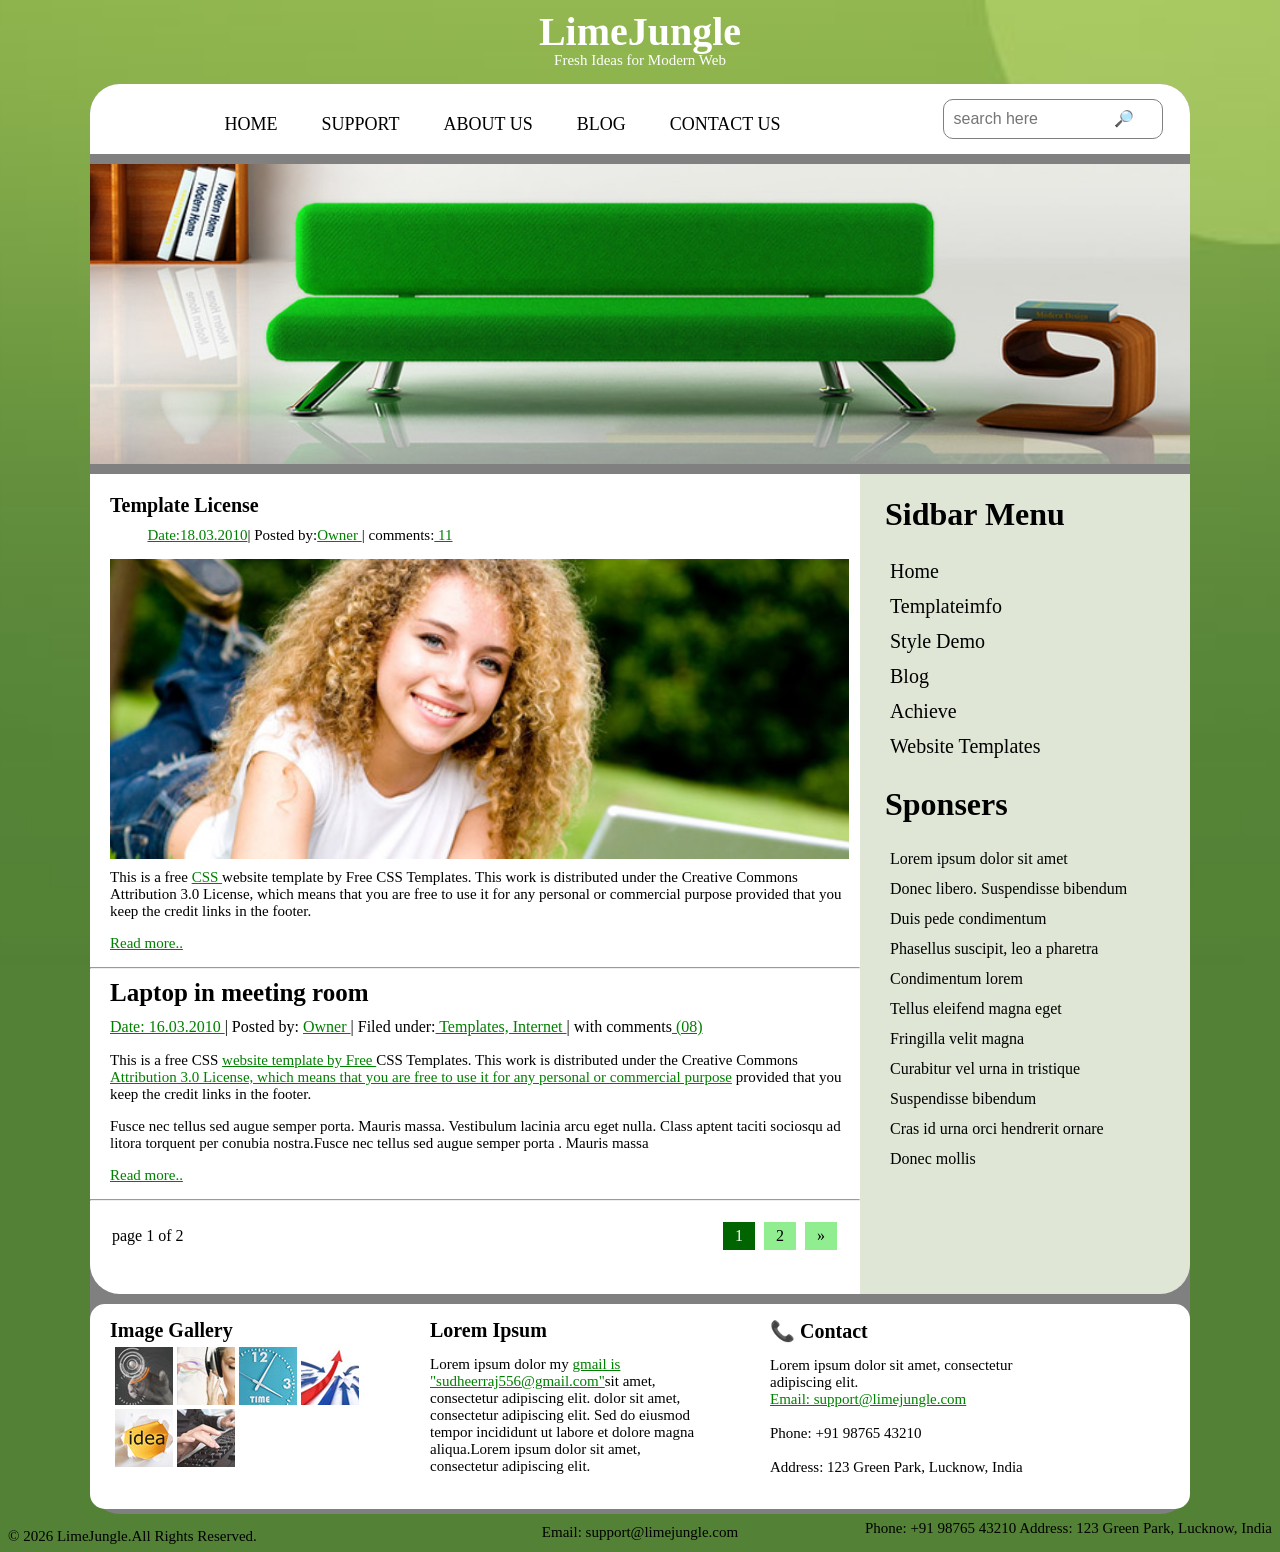
<file: index.html>
<html>
<head>
<title>Welcome to Limejungle</title>
<link href="style.css" rel="stylesheet"/>
</head>

<body>

<h2>LimeJungle</h2>
<p>Fresh Ideas for Modern Web</p>

<div id="box">

    <div id="top">

        <div id="nav">
            <nav>
                <ul>
                    <li><a href="index.html">HOME</a></li>
                    <li><a href="support.html">SUPPORT</a></li>
                    <li><a href="about.html">ABOUT US</a></li>
                    <li><a href="blog.html">BLOG</a></li>
                    <li><a href="contact.html">CONTACT US</a></li>
                </ul>
            </nav>
        </div>

        <div id="search">
            <input type="text" placeholder="search here                 🔎">
        </div>

    </div>
    <div id="one"></div>
	<div id="content">	
	<div id="left">
 <h3 id="temp">Template License</h3>
   <p id="date"><span class="same">Date:18.03.2010</span>| Posted by:<span class="same">Owner </span > | comments:<span class="same"> 11</span>
   <div id="second"></div>
   <p id="sudh" >This is a free <span class="same">CSS </span>website template by Free CSS Templates. This work is distributed under the Creative Commons Attribution 3.0 License, which means that you are free to use it for any personal or commercial purpose provided that you keep the credit links in the footer.</p>
   <p id="firsty"><a href="#" style="color:green;">Read more..</a> </p>
   <hr/>
   <h2 id="laptop">Laptop in meeting room</h2>
   <p id="owner"><span class="same">Date: 16.03.2010 </span>| Posted by: <span class="same">Owner </span>| Filed under:<span class="same"> Templates, Internet </span> | with comments<span class="same"> (08)</span></p>
  <p id="this">This is a free CSS <span class="same">website template by Free </span>CSS Templates. This work is distributed under the Creative Commons 
  <br/>
  <span class="same">Attribution 3.0 License, which means that you are free to use it for any personal or commercial purpose</span> provided
  that you keep the credit links in the footer.
<br/>
<p id="fusce">Fusce nec tellus sed augue semper porta. Mauris massa. 
Vestibulum lacinia arcu eget nulla. Class aptent taciti sociosqu ad litora torquent per conubia nostra.Fusce nec tellus sed augue semper porta
. Mauris massa</p>
 <p id="read">
 
<a href="#" style="color:green;">Read more..</</a> </p>
 <hr/>
<table>
<tr>
<td class="left">
page 1 of 2
</td>
<td class="right">
<span class="active page">1</span>
<span class=" page">2</span>
<span class=" page">»</span>

</td>
</tr>
</table>

  </div>
	<div id="right">
	<h1 style="color:black; margin-left:25px;"> Sidbar Menu</h1>
	
	<ul>
	<li style="font-size:20px; "><a href="#">Home</a> </li>
	<li  style="font-size:20px;"><a href="#">Templateimfo</a></li>
	<li   style="font-size:20px;"><a href="#">Style Demo</a></li>
	<li   style="font-size:20px;"><a href="#">Blog</a></li>
	<li   style="font-size:20px;"><a href="#">Achieve</a></li>
	<li  style="font-size:20px;"><a href="#">Website Templates</a></li>
	</ul>
	<h1 style="color:black; margin-left:25px;"> Sponsers</h1>
	<ul>
	<li style="font-size:16px;">Lorem ipsum dolor sit amet</li>
    <li style="font-size:16px;">Donec libero. Suspendisse bibendum</li>
    <li style="font-size:16px;">Duis pede condimentum</li>
    <li style="font-size:16px;">Phasellus suscipit, leo a pharetra</li>
    <li style="font-size:16px;">Condimentum lorem</li>
    <li style="font-size:16px;">Tellus eleifend magna eget</li>
    <li style="font-size:16px;">Fringilla velit magna</li>
    <li style="font-size:16px;">Curabitur vel urna in tristique</li>
    <li style="font-size:16px;">Suspendisse bibendum</li>
    <li style="font-size:16px;">Cras id urna orci hendrerit ornare</li>
    <li style="font-size:16px;">Donec mollis</li>
	</ul>
	</div>
	</div>
	
	<div id="last">
	
<div id="lasts">
<h6 Style="font-size:20px;margin:0;">Image Gallery</h6>
<div style="padding:5px;">
<img src="pix1.jpg">
<img src="pix2.jpg">
<img src="pix3.jpg">
<img src="pix4.jpg">
<img src="pix5.jpg">
<img src="pix6.jpg">
</div>


</div>	

<div id="lastt">
<h5 Style="font-size:20px;margin:0;">Lorem Ipsum</h5>
<p style="padding-top:50px; font-size:15px; text-align:left; color:black;">Lorem ipsum dolor my <span class="same">gmail is "sudheerraj556@gmail.com"</span>sit amet,
<br/> consectetur adipiscing elit. dolor sit amet, consectetur adipiscing elit.
Sed do eiusmod tempor incididunt ut labore et dolore magna aliqua.Lorem ipsum dolor sit amet, consectetur adipiscing elit.</p>
</div>
	
<div id="lastu">
<h5 Style="font-size:20px;margin:0;">  📞 Contact         </h5>
<p style="padding-top:50px; font-size:15px; text-align:left; color:black;">Lorem ipsum dolor sit amet, consectetur adipiscing elit.
<br/>

<span class="same">Email: support@limejungle.com</span>
<br/><br/>
Phone: +91 98765 43210
<br/>
<br/>
Address: 123 Green Park, Lucknow, India</p>
</div>	
	
	</div>
	
	
	</div>

</div>
<footer style="margin-top:50px;">

<p  style="text-align:left; color:black;">© 2026 LimeJungle.All Rights Reserved.</p>
<p style="text-align:center; color:black;">Email: support@limejungle.com</p>
<p style="text-align:right; color:black;">Phone: +91 98765 43210
Address: 123 Green Park, Lucknow, India</p>
</footer>
</body>
</html>
</file>
<file: style.css>
body {
    background-color: green;
 background-image: url("head.jpg");
    background-size: cover;
    background-repeat: no-repeat;
    background-position: center;
	 
}
*{
  box-sizing:border-box;
}


#box{
	height:1430px;
	width:1100px;
	background-color:gray;
	margin:auto;
	border-radius:30px 30px 30px 30px;
	  justify-content:space-evenly;
}

h2{
	color:white;
	font-weight:bold;
	font-size:40px;
	text-align:center;
}
p{
	color:white;
	font-size:15px;
	margin-top:-36px;
	text-align:center;
}

#top{
	height:70px;
	width:100%;

}

#nav{
	height:70px;
	width:75%;
	background-color:white;
	border-radius:30px 0px 0px 0px;
		float:left;
}

nav{
	height:50px;
	width:100%;
	padding-top:10px;
}

nav ul{
	list-style:none;
	margin:0;
	padding:0;
	text-align:center;
}

nav ul li{
	display:inline-block;
	padding:20px;
	font-size:18px;
}


a{
	text-decoration:none;
	color:black;
}

#search{
	height:70px;
	width:25%;
	background-color:white;
	border-radius:0px 30px 0px 0px;
	text-align:center;
	float:left;
}
input{
	height:40px;
	width:80%;
	font-size:16px;
	margin-top:15px;
	border-radius:10px;
	border:1px solid gray;
	padding-left:10px;
}

#one{
	height:300px;
	width:100%;
margin-top:10px;
	background-color:black;

	background-image: url("first.jpg");
    background-size: cover;
    background-repeat: no-repeat;
    background-position: center;
}
#content{
	height:820px;
	width:100%;
	background-color:none;
	margin-top:10px;
}
#left{
	height:100%;
	width:70%;
	background-color:white;
	float:left;
	border-radius:0px 0px 0px 30px;
}
#right{
	height:100%;
	width:30%;
background-color: #dfe6d6;
float:right;
border-radius:0px 0px 30px 0px;
}

    #temp{
	color:black;
		margin-left:20px;
		font-weight:bold;
		font-size:20px;
		margin-right:10px;
	}
	#date{
		color:black;
		font-weight:20px;
		margin-left:-340px;
		margin-top:-10px;
			margin-right:10px;
	}
	#second{
		height:300px;
		width:96%;
		background-color:red;
	background-image: url("second.jpg");
		background-position:center;
		background-repeat:no-repeat;
		background-size:cover;
		color:black;
		margin-left:20px;
			
		
	}
	#this{
	margin-top:20px;	
	font-size:15px;
	color:black;
	margin-left:20px;
	margin-top:10px;
	text-align:left;
		margin-right:10px;
	}
	#fusce{
	margin-top:20px;	
	font-size:15px;
	color:black;
	margin-left:20px;
	margin-top:10px;
	text-align:left;
	
		margin-right:10px;
	}
	#read{
		margin-top:10px;	
	font-size:15px;
	color:green;
	margin-left:20px;
	text-align:left;
	text-decoration:underline;
	}
	#laptop{
		margin-top:
		10px;	
	font-size:25px;
	color:black;
	margin-left:20px;
	text-align:left;
		margin-right:10px;
	}
	#owner{
		margin-top:-10px;	
	font-size:16px;
	color:black;
	margin-left:20px;
	text-align:left;
		margin-right:10px;
	}
	#free{
		margin-top:20px;	
	font-size:13px;
	color:black;
	margin-left:20px;
	margin-top:10px;
	text-align:left;
		margin-right:10px;
	}
	#firsty{
			margin-top:10px;	
	font-size:15px;
	color:green;
	margin-left:20px;
	text-align:left;
	text-decoration:underline;
		margin-right:10px;
	}
	#sudh{
		margin-top:10px;	
	font-size:15px;
	color:black;
	margin-left:20px;
	text-align:left;
		margin-right:10px;
	}
	#ones{
		margin-left:20px;
		color:black;
		
	}
	ul{
		margin-left:-16px;
			list-style:none;
	}
	ul li{
		padding:6px;
	}
	#nav3{
		padding:6px;
	}
	table{
		width:100%;
	padding-right:20px;
		color:black;
		padding-top:10px;
	}
	.left{
		color:black;
		padding-left:20px;
		text-align:left;
		
	}
	.right{
		text-align:right;
		margin-right:-14px;
	}
	.page{
		display:inline-block;
		padding:5px 12px;
		background-color:lightgreen;
		margin-left:5px;
		border-left:5px;
	}
	.active{
		background-color:darkgreen;
		color:white;
	}
.same{
	color:green;
	text-decoration:underline;
	
	}
	#last{
		background-color:white;
		height:205px;
		width:100%;
	    padding-top:15px;
	   display:flex;
	    margin-top:10px;
	   border-radius:15px 15px 15px 15px;
	}
	#lasts{
		margin-left:20px;
		height:150px;
		width:260px;
		background-color:white;
      border-radius:0px 0px 0px 0px;
	
	
	}
	#lastt{
		height:150px;
		width:280px;
		background-color:white;
      border-radius:0px 0px 0px 0px;
	  margin-left:60px;
	
	}
	#lastu{
		height:170px;
		width:280px;
		background-color:white;
      border-radius:0px 0px 0px 0px;
	  margin-left:60px;
	  
	}
</file>
